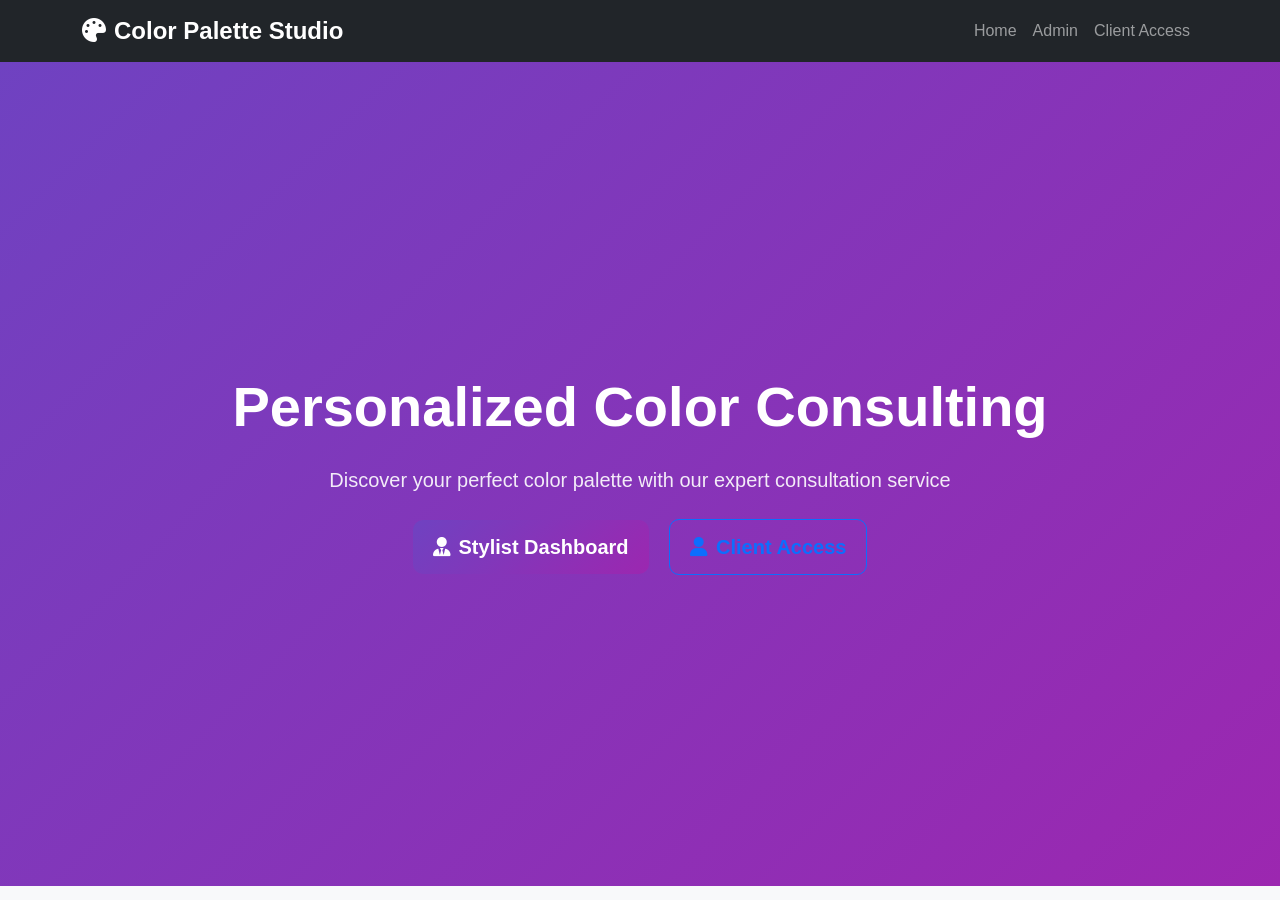
<file: index.html>
<!DOCTYPE html>
<html lang="en">
<head>
    <meta charset="UTF-8">
    <meta name="viewport" content="width=device-width, initial-scale=1.0">
    <title>Color Palette Studio - Personalized Color Consulting</title>
    <link href="https://cdn.jsdelivr.net/npm/bootstrap@5.3.0/dist/css/bootstrap.min.css" rel="stylesheet">
    <link href="https://cdnjs.cloudflare.com/ajax/libs/font-awesome/6.0.0/css/all.min.css" rel="stylesheet">
    <link rel="stylesheet" href="styles.css">
</head>
<body>
    <!-- Navigation -->
    <nav class="navbar navbar-expand-lg navbar-dark bg-dark">
        <div class="container">
            <a class="navbar-brand" href="#">
                <i class="fas fa-palette me-2"></i>Color Palette Studio
            </a>
            <div class="navbar-nav ms-auto">
                <a class="nav-link" href="#" onclick="showSection('home')">Home</a>
                <a class="nav-link" href="#" onclick="showSection('admin')">Admin</a>
                <a class="nav-link" href="#" onclick="showSection('client-login')">Client Access</a>
            </div>
        </div>
    </nav>

    <!-- Home Section -->
    <div id="home-section" class="section">
        <div class="hero-section">
            <div class="container text-center">
                <h1 class="display-4 mb-4">Personalized Color Consulting</h1>
                <p class="lead mb-4">Discover your perfect color palette with our expert consultation service</p>
                <button class="btn btn-primary btn-lg me-3" onclick="showSection('admin')">
                    <i class="fas fa-user-tie me-2"></i>Stylist Dashboard
                </button>
                <button class="btn btn-outline-primary btn-lg" onclick="showSection('client-login')">
                    <i class="fas fa-user me-2"></i>Client Access
                </button>
            </div>
        </div>
    </div>

    <!-- Admin Section -->
    <div id="admin-section" class="section" style="display: none;">
        <div class="container mt-4">
            <div class="row">
                <div class="col-md-12">
                    <div class="d-flex justify-content-between align-items-center mb-4">
                        <h2><i class="fas fa-user-tie me-2"></i>Stylist Dashboard</h2>
                        <button class="btn btn-success" onclick="showAddClientModal()">
                            <i class="fas fa-plus me-2"></i>Add New Client
                        </button>
                    </div>
                </div>
            </div>

            <!-- Standard Palettes -->
            <div class="row mb-5">
                <div class="col-12">
                    <h3><i class="fas fa-swatchbook me-2"></i>Standard Color Palettes</h3>
                    <div id="standard-palettes" class="row">
                        <!-- Palettes will be dynamically loaded here -->
                    </div>
                </div>
            </div>

            <!-- Client Management -->
            <div class="row">
                <div class="col-12">
                    <h3><i class="fas fa-users me-2"></i>Client Management</h3>
                    <div class="table-responsive">
                        <table class="table table-striped">
                            <thead>
                                <tr>
                                    <th>Name</th>
                                    <th>Email</th>
                                    <th>Assigned Palette</th>
                                    <th>Status</th>
                                    <th>Actions</th>
                                </tr>
                            </thead>
                            <tbody id="clients-table">
                                <!-- Clients will be dynamically loaded here -->
                            </tbody>
                        </table>
                    </div>
                </div>
            </div>
        </div>
    </div>

    <!-- Client Login Section -->
    <div id="client-login-section" class="section" style="display: none;">
        <div class="container mt-5">
            <div class="row justify-content-center">
                <div class="col-md-6">
                    <div class="card shadow">
                        <div class="card-body">
                            <h3 class="card-title text-center mb-4">
                                <i class="fas fa-user me-2"></i>Client Access
                            </h3>
                            <form onsubmit="clientLogin(event)">
                                <div class="mb-3">
                                    <label for="client-email" class="form-label">Email Address</label>
                                    <input type="email" class="form-control" id="client-email" required>
                                </div>
                                <div class="mb-3">
                                    <label for="client-code" class="form-label">Access Code</label>
                                    <input type="text" class="form-control" id="client-code" required>
                                </div>
                                <button type="submit" class="btn btn-primary w-100">
                                    <i class="fas fa-sign-in-alt me-2"></i>Access My Palette
                                </button>
                            </form>
                        </div>
                    </div>
                </div>
            </div>
        </div>
    </div>

    <!-- Client Dashboard Section -->
    <div id="client-dashboard-section" class="section" style="display: none;">
        <div class="container mt-4">
            <div class="row">
                <div class="col-12">
                    <div class="d-flex justify-content-between align-items-center mb-4">
                        <h2 id="client-welcome">Welcome, <span id="client-name"></span>!</h2>
                        <button class="btn btn-secondary" onclick="clientLogout()">
                            <i class="fas fa-sign-out-alt me-2"></i>Logout
                        </button>
                    </div>
                </div>
            </div>

            <!-- Client's Personalized Palette -->
            <div class="row mb-4">
                <div class="col-12">
                    <h3><i class="fas fa-palette me-2"></i>Your Personalized Color Palette</h3>
                    <div id="client-palette" class="palette-display">
                        <!-- Client's palette will be displayed here -->
                    </div>
                </div>
            </div>

            <!-- Shopping Suggestions -->
            <div class="row">
                <div class="col-12">
                    <h3><i class="fas fa-shopping-bag me-2"></i>Shopping Suggestions</h3>
                    <div id="shopping-suggestions" class="row">
                        <!-- Shopping suggestions will be displayed here -->
                    </div>
                </div>
            </div>
        </div>
    </div>

    <!-- Add Client Modal -->
    <div class="modal fade" id="addClientModal" tabindex="-1">
        <div class="modal-dialog modal-lg">
            <div class="modal-content">
                <div class="modal-header">
                    <h5 class="modal-title">Add New Client</h5>
                    <button type="button" class="btn-close" data-bs-dismiss="modal"></button>
                </div>
                <div class="modal-body">
                    <form id="add-client-form">
                        <div class="row">
                            <div class="col-md-6">
                                <div class="mb-3">
                                    <label for="client-name-input" class="form-label">Name</label>
                                    <input type="text" class="form-control" id="client-name-input" required>
                                </div>
                            </div>
                            <div class="col-md-6">
                                <div class="mb-3">
                                    <label for="client-email-input" class="form-label">Email</label>
                                    <input type="email" class="form-control" id="client-email-input" required>
                                </div>
                            </div>
                        </div>
                        <div class="mb-3">
                            <label for="palette-select" class="form-label">Assign Palette</label>
                            <select class="form-select" id="palette-select" required>
                                <option value="">Select a palette...</option>
                            </select>
                        </div>
                        <div class="mb-3">
                            <label class="form-label">Customize Colors (Optional)</label>
                            <div id="color-customization" class="d-flex flex-wrap gap-2">
                                <!-- Color inputs will be dynamically added here -->
                            </div>
                        </div>
                    </form>
                </div>
                <div class="modal-footer">
                    <button type="button" class="btn btn-secondary" data-bs-dismiss="modal">Cancel</button>
                    <button type="button" class="btn btn-primary" onclick="addClient()">Add Client</button>
                </div>
            </div>
        </div>
    </div>

    <!-- Edit Client Modal -->
    <div class="modal fade" id="editClientModal" tabindex="-1">
        <div class="modal-dialog modal-lg">
            <div class="modal-content">
                <div class="modal-header">
                    <h5 class="modal-title">Edit Client</h5>
                    <button type="button" class="btn-close" data-bs-dismiss="modal"></button>
                </div>
                <div class="modal-body">
                    <form id="edit-client-form">
                        <input type="hidden" id="edit-client-id">
                        <div class="row">
                            <div class="col-md-6">
                                <div class="mb-3">
                                    <label for="edit-client-name" class="form-label">Name</label>
                                    <input type="text" class="form-control" id="edit-client-name" required>
                                </div>
                            </div>
                            <div class="col-md-6">
                                <div class="mb-3">
                                    <label for="edit-client-email" class="form-label">Email</label>
                                    <input type="email" class="form-control" id="edit-client-email" required>
                                </div>
                            </div>
                        </div>
                        <div class="mb-3">
                            <label for="edit-palette-select" class="form-label">Assign Palette</label>
                            <select class="form-select" id="edit-palette-select" required>
                                <option value="">Select a palette...</option>
                            </select>
                        </div>
                        <div class="mb-3">
                            <label class="form-label">Customize Colors</label>
                            <div id="edit-color-customization" class="d-flex flex-wrap gap-2">
                                <!-- Color inputs will be dynamically added here -->
                            </div>
                        </div>
                    </form>
                </div>
                <div class="modal-footer">
                    <button type="button" class="btn btn-secondary" data-bs-dismiss="modal">Cancel</button>
                    <button type="button" class="btn btn-primary" onclick="updateClient()">Update Client</button>
                </div>
            </div>
        </div>
    </div>

    <!-- Scripts -->
    <script src="https://cdn.jsdelivr.net/npm/bootstrap@5.3.0/dist/js/bootstrap.bundle.min.js"></script>
    <script src="script.js"></script>
</body>
</html>
</file>
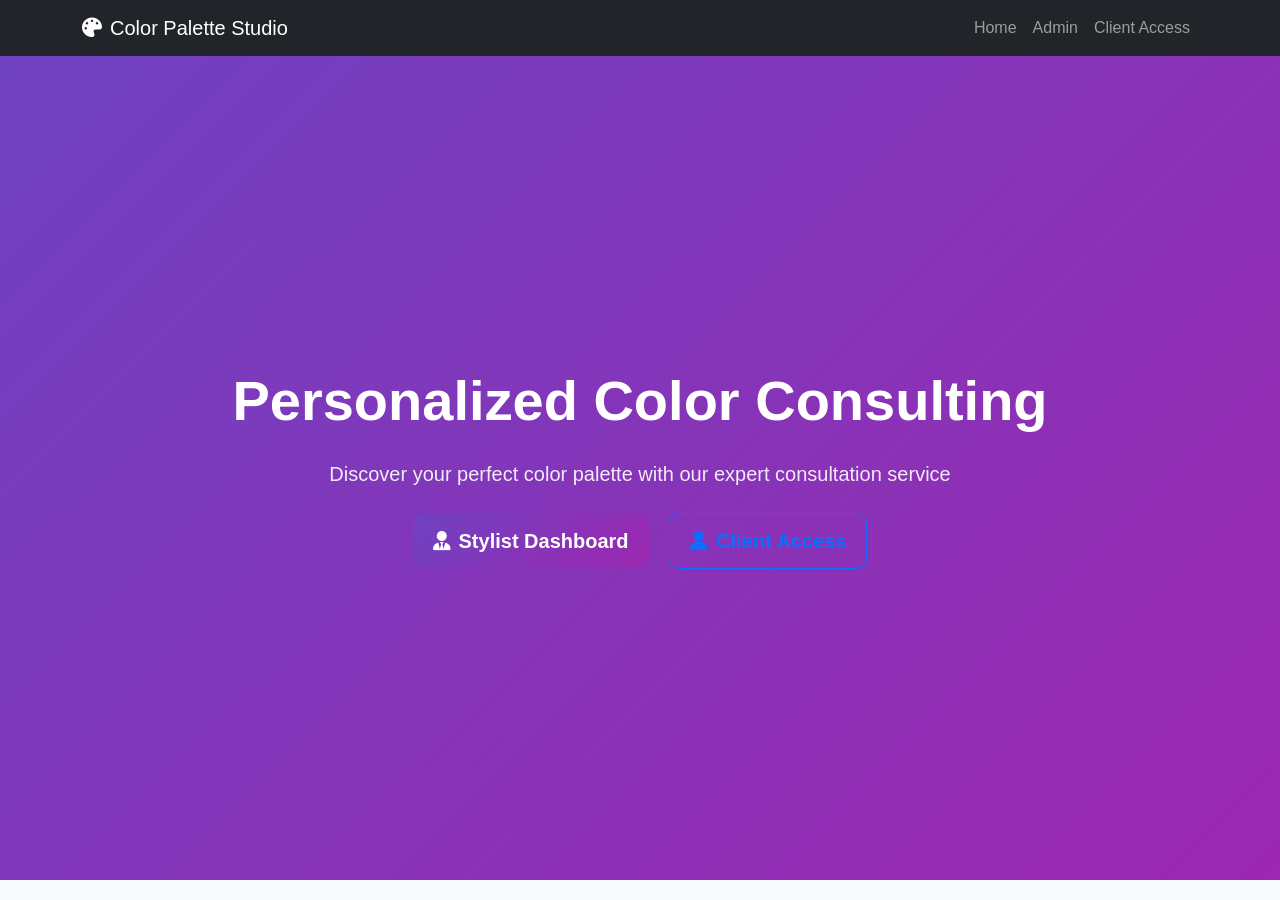
<file: standalone.html>
<!DOCTYPE html>
<html lang="en">
<head>
    <meta charset="UTF-8">
    <meta name="viewport" content="width=device-width, initial-scale=1.0">
    <title>Color Palette Studio - Personalized Color Consulting</title>
    <link href="https://cdn.jsdelivr.net/npm/bootstrap@5.3.0/dist/css/bootstrap.min.css" rel="stylesheet">
    <link href="https://cdnjs.cloudflare.com/ajax/libs/font-awesome/6.0.0/css/all.min.css" rel="stylesheet">
    <style>
        /* Embedded CSS */
        :root {
            --primary-color: #6f42c1;
            --secondary-color: #6c757d;
            --success-color: #198754;
            --info-color: #0dcaf0;
            --warning-color: #ffc107;
            --danger-color: #dc3545;
            --light-color: #f8f9fa;
            --dark-color: #212529;
        }

        * {
            box-sizing: border-box;
        }

        body {
            font-family: 'Segoe UI', Tahoma, Geneva, Verdana, sans-serif;
            background-color: #f8f9fa;
            color: #333;
        }

        .section {
            min-height: calc(100vh - 76px);
        }

        .hero-section {
            background: linear-gradient(135deg, #6f42c1 0%, #9c27b0 100%);
            color: white;
            padding: 100px 0;
            min-height: calc(100vh - 76px);
            display: flex;
            align-items: center;
        }

        .hero-section h1 {
            font-weight: 700;
            margin-bottom: 1.5rem;
        }

        .hero-section .lead {
            font-size: 1.25rem;
            opacity: 0.9;
        }

        .card {
            border: none;
            border-radius: 15px;
            box-shadow: 0 10px 30px rgba(0, 0, 0, 0.1);
            transition: transform 0.3s ease, box-shadow 0.3s ease;
        }

        .card:hover {
            transform: translateY(-5px);
            box-shadow: 0 15px 40px rgba(0, 0, 0, 0.15);
        }

        .palette-card {
            background: white;
            border-radius: 15px;
            padding: 20px;
            margin-bottom: 20px;
            box-shadow: 0 5px 15px rgba(0, 0, 0, 0.1);
            transition: transform 0.3s ease;
        }

        .palette-card:hover {
            transform: translateY(-3px);
        }

        .palette-name {
            font-weight: 600;
            font-size: 1.1rem;
            color: #333;
        }

        .palette-colors {
            display: flex;
            gap: 10px;
            flex-wrap: wrap;
            margin-bottom: 15px;
        }

        .color-swatch {
            width: 60px;
            height: 60px;
            border-radius: 10px;
            border: 3px solid white;
            box-shadow: 0 2px 8px rgba(0, 0, 0, 0.15);
            cursor: pointer;
            transition: transform 0.2s ease;
            position: relative;
        }

        .color-swatch:hover {
            transform: scale(1.1);
        }

        .palette-display {
            background: white;
            border-radius: 15px;
            padding: 30px;
            box-shadow: 0 10px 30px rgba(0, 0, 0, 0.1);
            margin-bottom: 30px;
        }

        .client-palette-colors {
            display: grid;
            grid-template-columns: repeat(auto-fit, minmax(120px, 1fr));
            gap: 20px;
            margin-bottom: 20px;
        }

        .client-color-swatch {
            text-align: center;
        }

        .client-color-circle {
            width: 100px;
            height: 100px;
            border-radius: 50%;
            margin: 0 auto 10px;
            border: 4px solid white;
            box-shadow: 0 4px 15px rgba(0, 0, 0, 0.2);
        }

        .color-name {
            font-weight: 600;
            font-size: 0.9rem;
            color: #333;
            margin-bottom: 5px;
        }

        .color-hex {
            font-size: 0.8rem;
            color: #666;
            font-family: 'Courier New', monospace;
        }

        .shopping-card {
            background: white;
            border-radius: 15px;
            padding: 20px;
            text-align: center;
            transition: transform 0.3s ease, box-shadow 0.3s ease;
            border: none;
            box-shadow: 0 5px 15px rgba(0, 0, 0, 0.1);
        }

        .shopping-card:hover {
            transform: translateY(-5px);
            box-shadow: 0 10px 25px rgba(0, 0, 0, 0.15);
        }

        .boutique-logo {
            width: 80px;
            height: 80px;
            background: linear-gradient(135deg, #6f42c1, #9c27b0);
            border-radius: 50%;
            display: flex;
            align-items: center;
            justify-content: center;
            margin: 0 auto 15px;
            color: white;
            font-size: 2rem;
        }

        .boutique-name {
            font-weight: 600;
            margin-bottom: 10px;
            color: #333;
        }

        .suggestion-item {
            color: #666;
            font-size: 0.9rem;
            margin-bottom: 5px;
        }

        .btn {
            border-radius: 10px;
            padding: 12px 20px;
            font-weight: 600;
            transition: all 0.3s ease;
        }

        .btn-primary {
            background: linear-gradient(135deg, #6f42c1, #9c27b0);
            border: none;
        }

        .btn-primary:hover {
            background: linear-gradient(135deg, #5a379c, #8e24aa);
            transform: translateY(-2px);
        }

        .table {
            background: white;
            border-radius: 15px;
            overflow: hidden;
            box-shadow: 0 5px 15px rgba(0, 0, 0, 0.1);
        }

        .table thead th {
            background: linear-gradient(135deg, #6f42c1, #9c27b0);
            color: white;
            border: none;
            font-weight: 600;
            padding: 15px;
        }

        .status-badge {
            padding: 6px 12px;
            border-radius: 20px;
            font-size: 0.8rem;
            font-weight: 600;
        }

        .status-active {
            background: #d1e7dd;
            color: #0f5132;
        }

        .status-inactive {
            background: #f8d7da;
            color: #721c24;
        }

        .color-input-group {
            display: flex;
            flex-direction: column;
            align-items: center;
            margin: 10px;
        }

        .color-input {
            width: 60px;
            height: 60px;
            border: 3px solid #e9ecef;
            border-radius: 10px;
            cursor: pointer;
            margin-bottom: 5px;
        }

        .color-label {
            font-size: 0.8rem;
            color: #666;
            text-align: center;
        }

        @keyframes fadeInUp {
            from {
                opacity: 0;
                transform: translateY(30px);
            }
            to {
                opacity: 1;
                transform: translateY(0);
            }
        }

        .fade-in-up {
            animation: fadeInUp 0.6s ease-out;
        }
    </style>
</head>
<body>
    <!-- Navigation -->
    <nav class="navbar navbar-expand-lg navbar-dark bg-dark">
        <div class="container">
            <a class="navbar-brand" href="#">
                <i class="fas fa-palette me-2"></i>Color Palette Studio
            </a>
            <div class="navbar-nav ms-auto">
                <a class="nav-link" href="#" onclick="showSection('home')">Home</a>
                <a class="nav-link" href="#" onclick="showSection('admin')">Admin</a>
                <a class="nav-link" href="#" onclick="showSection('client-login')">Client Access</a>
            </div>
        </div>
    </nav>

    <!-- Home Section -->
    <div id="home-section" class="section">
        <div class="hero-section">
            <div class="container text-center">
                <h1 class="display-4 mb-4">Personalized Color Consulting</h1>
                <p class="lead mb-4">Discover your perfect color palette with our expert consultation service</p>
                <button class="btn btn-primary btn-lg me-3" onclick="showSection('admin')">
                    <i class="fas fa-user-tie me-2"></i>Stylist Dashboard
                </button>
                <button class="btn btn-outline-primary btn-lg" onclick="showSection('client-login')">
                    <i class="fas fa-user me-2"></i>Client Access
                </button>
            </div>
        </div>
    </div>

    <!-- Admin Section -->
    <div id="admin-section" class="section" style="display: none;">
        <div class="container mt-4">
            <div class="row">
                <div class="col-md-12">
                    <div class="d-flex justify-content-between align-items-center mb-4">
                        <h2><i class="fas fa-user-tie me-2"></i>Stylist Dashboard</h2>
                        <div>
                            <button class="btn btn-info btn-sm me-2" onclick="addDemoData()">
                                <i class="fas fa-database me-1"></i>Add Demo Data
                            </button>
                            <button class="btn btn-success" onclick="showAddClientModal()">
                                <i class="fas fa-plus me-2"></i>Add New Client
                            </button>
                        </div>
                    </div>
                </div>
            </div>

            <!-- Standard Palettes -->
            <div class="row mb-5">
                <div class="col-12">
                    <h3><i class="fas fa-swatchbook me-2"></i>Standard Color Palettes</h3>
                    <div id="standard-palettes" class="row">
                        <!-- Palettes will be dynamically loaded here -->
                    </div>
                </div>
            </div>

            <!-- Client Management -->
            <div class="row">
                <div class="col-12">
                    <h3><i class="fas fa-users me-2"></i>Client Management</h3>
                    <div class="table-responsive">
                        <table class="table table-striped">
                            <thead>
                                <tr>
                                    <th>Name</th>
                                    <th>Email</th>
                                    <th>Access Code</th>
                                    <th>Assigned Palette</th>
                                    <th>Status</th>
                                    <th>Actions</th>
                                </tr>
                            </thead>
                            <tbody id="clients-table">
                                <!-- Clients will be dynamically loaded here -->
                            </tbody>
                        </table>
                    </div>
                </div>
            </div>
        </div>
    </div>

    <!-- Client Login Section -->
    <div id="client-login-section" class="section" style="display: none;">
        <div class="container mt-5">
            <div class="row justify-content-center">
                <div class="col-md-6">
                    <div class="card shadow">
                        <div class="card-body">
                            <h3 class="card-title text-center mb-4">
                                <i class="fas fa-user me-2"></i>Client Access
                            </h3>
                            <form onsubmit="clientLogin(event)">
                                <div class="mb-3">
                                    <label for="client-email" class="form-label">Email Address</label>
                                    <input type="email" class="form-control" id="client-email" required>
                                </div>
                                <div class="mb-3">
                                    <label for="client-code" class="form-label">Access Code</label>
                                    <input type="text" class="form-control" id="client-code" required>
                                </div>
                                <button type="submit" class="btn btn-primary w-100">
                                    <i class="fas fa-sign-in-alt me-2"></i>Access My Palette
                                </button>
                            </form>
                            <div class="text-center mt-3">
                                <small class="text-muted">
                                    Demo: Try <strong>sarah@example.com</strong> / <strong>DEMO123</strong><br>
                                    (Click "Add Demo Data" in Admin first)
                                </small>
                            </div>
                        </div>
                    </div>
                </div>
            </div>
        </div>
    </div>

    <!-- Client Dashboard Section -->
    <div id="client-dashboard-section" class="section" style="display: none;">
        <div class="container mt-4">
            <div class="row">
                <div class="col-12">
                    <div class="d-flex justify-content-between align-items-center mb-4">
                        <h2 id="client-welcome">Welcome, <span id="client-name"></span>!</h2>
                        <button class="btn btn-secondary" onclick="clientLogout()">
                            <i class="fas fa-sign-out-alt me-2"></i>Logout
                        </button>
                    </div>
                </div>
            </div>

            <!-- Client's Personalized Palette -->
            <div class="row mb-4">
                <div class="col-12">
                    <h3><i class="fas fa-palette me-2"></i>Your Personalized Color Palette</h3>
                    <div id="client-palette" class="palette-display">
                        <!-- Client's palette will be displayed here -->
                    </div>
                </div>
            </div>

            <!-- Shopping Suggestions -->
            <div class="row">
                <div class="col-12">
                    <h3><i class="fas fa-shopping-bag me-2"></i>Shopping Suggestions</h3>
                    <div id="shopping-suggestions" class="row">
                        <!-- Shopping suggestions will be displayed here -->
                    </div>
                </div>
            </div>
        </div>
    </div>

    <!-- Add Client Modal -->
    <div class="modal fade" id="addClientModal" tabindex="-1">
        <div class="modal-dialog modal-lg">
            <div class="modal-content">
                <div class="modal-header">
                    <h5 class="modal-title">Add New Client</h5>
                    <button type="button" class="btn-close" data-bs-dismiss="modal"></button>
                </div>
                <div class="modal-body">
                    <form id="add-client-form">
                        <div class="row">
                            <div class="col-md-6">
                                <div class="mb-3">
                                    <label for="client-name-input" class="form-label">Name</label>
                                    <input type="text" class="form-control" id="client-name-input" required>
                                </div>
                            </div>
                            <div class="col-md-6">
                                <div class="mb-3">
                                    <label for="client-email-input" class="form-label">Email</label>
                                    <input type="email" class="form-control" id="client-email-input" required>
                                </div>
                            </div>
                        </div>
                        <div class="mb-3">
                            <label for="palette-select" class="form-label">Assign Palette</label>
                            <select class="form-select" id="palette-select" required>
                                <option value="">Select a palette...</option>
                            </select>
                        </div>
                        <div class="mb-3">
                            <label class="form-label">Customize Colors (Optional)</label>
                            <div id="color-customization" class="d-flex flex-wrap gap-2">
                                <!-- Color inputs will be dynamically added here -->
                            </div>
                        </div>
                    </form>
                </div>
                <div class="modal-footer">
                    <button type="button" class="btn btn-secondary" data-bs-dismiss="modal">Cancel</button>
                    <button type="button" class="btn btn-primary" onclick="addClient()">Add Client</button>
                </div>
            </div>
        </div>
    </div>

    <!-- Scripts -->
    <script src="https://cdn.jsdelivr.net/npm/bootstrap@5.3.0/dist/js/bootstrap.bundle.min.js"></script>
    <script>
        // Embedded JavaScript - Complete Color Palette App
        let currentUser = null;
        let clients = [];
        let standardPalettes = [];

        // Standard color palettes (16 different palettes)
        const DEFAULT_PALETTES = [
            {
                id: 1,
                name: "Spring Bloom",
                colors: ["#FFB6C1", "#FF69B4", "#98FB98", "#F0FFF0", "#FFE4E1", "#FFF8DC"],
                description: "Fresh and vibrant spring colors"
            },
            {
                id: 2,
                name: "Ocean Breeze",
                colors: ["#87CEEB", "#4682B4", "#5F9EA0", "#B0E0E6", "#E0FFFF", "#F0F8FF"],
                description: "Calming blues and ocean tones"
            },
            {
                id: 3,
                name: "Autumn Warmth",
                colors: ["#D2691E", "#CD853F", "#A0522D", "#F4A460", "#DEB887", "#FFEFD5"],
                description: "Warm autumn and earth tones"
            },
            {
                id: 4,
                name: "Winter Elegance",
                colors: ["#708090", "#2F4F4F", "#696969", "#C0C0C0", "#F5F5F5", "#FFFFFF"],
                description: "Sophisticated grays and neutrals"
            },
            {
                id: 5,
                name: "Berry Delight",
                colors: ["#8B0000", "#DC143C", "#FF1493", "#FF69B4", "#FFB6C1", "#FFF0F5"],
                description: "Rich berry and wine tones"
            },
            {
                id: 6,
                name: "Forest Mystique",
                colors: ["#006400", "#228B22", "#32CD32", "#90EE90", "#F0FFF0", "#FFFFFF"],
                description: "Deep forest greens and naturals"
            },
            {
                id: 7,
                name: "Sunset Glow",
                colors: ["#FF4500", "#FF6347", "#FFD700", "#FFA500", "#FFFF00", "#FFFACD"],
                description: "Warm sunset oranges and yellows"
            },
            {
                id: 8,
                name: "Royal Purple",
                colors: ["#4B0082", "#663399", "#9370DB", "#BA55D3", "#DDA0DD", "#F8F0FF"],
                description: "Regal purples and lavenders"
            }
        ];

        // Shopping suggestions for each palette
        const SHOPPING_SUGGESTIONS = {
            1: [
                { boutique: "Nordstrom", suggestions: ["Floral dresses", "Pastel scarves", "Spring jackets"], url: "https://nordstrom.com" },
                { boutique: "Anthropologie", suggestions: ["Romantic blouses", "Delicate jewelry", "Garden party dresses"], url: "https://anthropologie.com" },
                { boutique: "Free People", suggestions: ["Bohemian tops", "Flower crowns", "Flowing skirts"], url: "https://freepeople.com" }
            ],
            2: [
                { boutique: "J.Crew", suggestions: ["Navy blazers", "Chambray shirts", "Ocean-inspired accessories"], url: "https://jcrew.com" },
                { boutique: "Everlane", suggestions: ["Minimalist tops", "Denim pieces", "Classic totes"], url: "https://everlane.com" },
                { boutique: "COS", suggestions: ["Structured shirts", "Clean-line dresses", "Modern accessories"], url: "https://cosstores.com" }
            ]
        };

        // Initialize application
        document.addEventListener('DOMContentLoaded', function() {
            initializeApp();
        });

        function initializeApp() {
            loadStoredData();
            initializeStandardPalettes();
            loadAdminDashboard();
            showSection('home');
        }

        function loadStoredData() {
            const storedClients = localStorage.getItem('colorPaletteClients');
            if (storedClients) {
                clients = JSON.parse(storedClients);
            }
            
            const storedPalettes = localStorage.getItem('colorPalettePalettes');
            if (storedPalettes) {
                standardPalettes = JSON.parse(storedPalettes);
            } else {
                standardPalettes = [...DEFAULT_PALETTES];
            }
        }

        function saveToStorage() {
            localStorage.setItem('colorPaletteClients', JSON.stringify(clients));
            localStorage.setItem('colorPalettePalettes', JSON.stringify(standardPalettes));
        }

        function initializeStandardPalettes() {
            const palettesContainer = document.getElementById('standard-palettes');
            if (!palettesContainer) return;
            
            palettesContainer.innerHTML = '';
            
            standardPalettes.forEach(palette => {
                const paletteCard = createPaletteCard(palette);
                palettesContainer.appendChild(paletteCard);
            });
        }

        function createPaletteCard(palette) {
            const col = document.createElement('div');
            col.className = 'col-md-3 col-sm-6 mb-3';
            
            col.innerHTML = `
                <div class="palette-card">
                    <div class="palette-header">
                        <div class="palette-name">${palette.name}</div>
                    </div>
                    <div class="palette-colors">
                        ${palette.colors.map(color => 
                            `<div class="color-swatch" style="background-color: ${color}" data-color="${color}"></div>`
                        ).join('')}
                    </div>
                    <p class="text-muted small">${palette.description}</p>
                </div>
            `;
            
            return col;
        }

        function showSection(sectionName) {
            document.querySelectorAll('.section').forEach(section => {
                section.style.display = 'none';
            });
            
            const targetSection = document.getElementById(`${sectionName}-section`);
            if (targetSection) {
                targetSection.style.display = 'block';
                targetSection.classList.add('fade-in-up');
            }
            
            if (sectionName === 'admin') {
                loadAdminDashboard();
            }
        }

        function loadAdminDashboard() {
            loadClientsTable();
            populatePaletteSelects();
        }

        function loadClientsTable() {
            const tableBody = document.getElementById('clients-table');
            if (!tableBody) return;
            
            tableBody.innerHTML = '';
            
            if (clients.length === 0) {
                tableBody.innerHTML = `
                    <tr>
                        <td colspan="6" class="text-center text-muted">
                            <i class="fas fa-users fa-2x mb-2"></i><br>
                            No clients added yet. Click "Add Demo Data" or "Add New Client" to get started.
                        </td>
                    </tr>
                `;
                return;
            }
            
            clients.forEach(client => {
                const row = document.createElement('tr');
                const palette = standardPalettes.find(p => p.id === client.paletteId);
                
                row.innerHTML = `
                    <td>${client.name}</td>
                    <td>${client.email}</td>
                    <td><code>${client.accessCode}</code></td>
                    <td>${palette ? palette.name : 'No palette assigned'}</td>
                    <td>
                        <span class="status-badge ${client.active ? 'status-active' : 'status-inactive'}">
                            ${client.active ? 'Active' : 'Inactive'}
                        </span>
                    </td>
                    <td>
                        <button class="btn btn-sm btn-outline-danger" onclick="deleteClient('${client.id}')">
                            <i class="fas fa-trash"></i> Delete
                        </button>
                    </td>
                `;
                
                tableBody.appendChild(row);
            });
        }

        function populatePaletteSelects() {
            const select = document.getElementById('palette-select');
            if (!select) return;
            
            while (select.children.length > 1) {
                select.removeChild(select.lastChild);
            }
            
            standardPalettes.forEach(palette => {
                const option = document.createElement('option');
                option.value = palette.id;
                option.textContent = palette.name;
                select.appendChild(option);
            });
        }

        function showAddClientModal() {
            const modal = new bootstrap.Modal(document.getElementById('addClientModal'));
            document.getElementById('add-client-form').reset();
            document.getElementById('color-customization').innerHTML = '';
            modal.show();
        }

        function addClient() {
            const name = document.getElementById('client-name-input').value.trim();
            const email = document.getElementById('client-email-input').value.trim();
            const paletteId = parseInt(document.getElementById('palette-select').value);
            
            if (!name || !email || !paletteId) {
                alert('Please fill in all required fields.');
                return;
            }
            
            if (clients.some(client => client.email === email)) {
                alert('A client with this email already exists.');
                return;
            }
            
            const selectedPalette = standardPalettes.find(p => p.id === paletteId);
            
            const newClient = {
                id: generateClientId(),
                name: name,
                email: email,
                paletteId: paletteId,
                customColors: selectedPalette.colors,
                accessCode: generateAccessCode(),
                active: true,
                createdAt: new Date().toISOString()
            };
            
            clients.push(newClient);
            saveToStorage();
            loadClientsTable();
            
            bootstrap.Modal.getInstance(document.getElementById('addClientModal')).hide();
            showNotification('Client added successfully!', 'success');
        }

        function deleteClient(clientId) {
            if (!confirm('Are you sure you want to delete this client?')) return;
            
            clients = clients.filter(c => c.id !== clientId);
            saveToStorage();
            loadClientsTable();
            
            showNotification('Client deleted successfully!', 'info');
        }

        function clientLogin(event) {
            event.preventDefault();
            
            const email = document.getElementById('client-email').value.trim();
            const accessCode = document.getElementById('client-code').value.trim();
            
            const client = clients.find(c => 
                c.email === email && 
                c.accessCode === accessCode && 
                c.active
            );
            
            if (client) {
                currentUser = client;
                showClientDashboard(client);
                document.getElementById('client-email').value = '';
                document.getElementById('client-code').value = '';
            } else {
                alert('Invalid email or access code. Please check your credentials.');
            }
        }

        function showClientDashboard(client) {
            document.getElementById('client-name').textContent = client.name;
            displayClientPalette(client);
            displayShoppingSuggestions(client.paletteId);
            showSection('client-dashboard');
        }

        function displayClientPalette(client) {
            const paletteContainer = document.getElementById('client-palette');
            if (!paletteContainer) return;
            
            const palette = standardPalettes.find(p => p.id === client.paletteId);
            const colors = client.customColors || palette.colors;
            
            const colorNames = [
                'Primary', 'Secondary', 'Accent', 'Neutral', 'Light', 'Complement'
            ];
            
            paletteContainer.innerHTML = `
                <h4 class="mb-4">${palette.name}</h4>
                <div class="client-palette-colors">
                    ${colors.map((color, index) => `
                        <div class="client-color-swatch">
                            <div class="client-color-circle" style="background-color: ${color}"></div>
                            <div class="color-name">${colorNames[index] || `Color ${index + 1}`}</div>
                            <div class="color-hex">${color}</div>
                        </div>
                    `).join('')}
                </div>
                <div class="palette-description">
                    <p class="text-muted">${palette.description}</p>
                </div>
            `;
        }

        function displayShoppingSuggestions(paletteId) {
            const suggestionsContainer = document.getElementById('shopping-suggestions');
            if (!suggestionsContainer) return;
            
            const suggestions = SHOPPING_SUGGESTIONS[paletteId] || [];
            
            if (suggestions.length === 0) {
                suggestionsContainer.innerHTML = `
                    <div class="col-12">
                        <p class="text-muted text-center">No shopping suggestions available for this palette.</p>
                    </div>
                `;
                return;
            }
            
            suggestionsContainer.innerHTML = suggestions.map(suggestion => `
                <div class="col-md-4 mb-4">
                    <div class="shopping-card">
                        <div class="boutique-logo">
                            <i class="fas fa-store"></i>
                        </div>
                        <h5 class="boutique-name">${suggestion.boutique}</h5>
                        <div class="suggestions-list">
                            ${suggestion.suggestions.map(item => 
                                `<div class="suggestion-item">${item}</div>`
                            ).join('')}
                        </div>
                        <a href="${suggestion.url}" target="_blank" class="btn btn-outline-primary btn-sm mt-3">
                            <i class="fas fa-external-link-alt me-1"></i>Visit Store
                        </a>
                    </div>
                </div>
            `).join('');
        }

        function clientLogout() {
            currentUser = null;
            showSection('home');
        }

        function generateClientId() {
            return 'client_' + Date.now() + '_' + Math.random().toString(36).substr(2, 9);
        }

        function generateAccessCode() {
            return Math.random().toString(36).substr(2, 8).toUpperCase();
        }

        function showNotification(message, type = 'info') {
            const notification = document.createElement('div');
            notification.className = `alert alert-${type} alert-dismissible fade show position-fixed`;
            notification.style.cssText = 'top: 20px; right: 20px; z-index: 9999; min-width: 300px;';
            
            notification.innerHTML = `
                ${message}
                <button type="button" class="btn-close" data-bs-dismiss="alert"></button>
            `;
            
            document.body.appendChild(notification);
            
            setTimeout(() => {
                if (notification.parentNode) {
                    notification.remove();
                }
            }, 5000);
        }

        function addDemoData() {
            if (clients.length === 0) {
                const demoClients = [
                    {
                        id: generateClientId(),
                        name: "Sarah Johnson",
                        email: "sarah@example.com",
                        paletteId: 1,
                        customColors: ["#FFB6C1", "#FF69B4", "#98FB98", "#F0FFF0", "#FFE4E1", "#FFF8DC"],
                        accessCode: "DEMO123",
                        active: true,
                        createdAt: new Date().toISOString()
                    },
                    {
                        id: generateClientId(),
                        name: "Emily Chen",
                        email: "emily@example.com",
                        paletteId: 2,
                        customColors: ["#87CEEB", "#4682B4", "#5F9EA0", "#B0E0E6", "#E0FFFF", "#F0F8FF"],
                        accessCode: "DEMO456",
                        active: true,
                        createdAt: new Date().toISOString()
                    }
                ];
                
                clients.push(...demoClients);
                saveToStorage();
                loadClientsTable();
                
                showNotification('Demo data added! Try logging in with sarah@example.com / DEMO123', 'success');
            } else {
                showNotification('Demo data already exists!', 'warning');
            }
        }
    </script>
</body>
</html>
</file>
<file: styles.css>
/* Global Styles */
:root {
    --primary-color: #6f42c1;
    --secondary-color: #6c757d;
    --success-color: #198754;
    --info-color: #0dcaf0;
    --warning-color: #ffc107;
    --danger-color: #dc3545;
    --light-color: #f8f9fa;
    --dark-color: #212529;
}

* {
    box-sizing: border-box;
}

body {
    font-family: 'Segoe UI', Tahoma, Geneva, Verdana, sans-serif;
    background-color: #f8f9fa;
    color: #333;
}

.section {
    min-height: calc(100vh - 76px);
}

/* Hero Section */
.hero-section {
    background: linear-gradient(135deg, #6f42c1 0%, #9c27b0 100%);
    color: white;
    padding: 100px 0;
    min-height: calc(100vh - 76px);
    display: flex;
    align-items: center;
}

.hero-section h1 {
    font-weight: 700;
    margin-bottom: 1.5rem;
}

.hero-section .lead {
    font-size: 1.25rem;
    opacity: 0.9;
}

/* Card Styles */
.card {
    border: none;
    border-radius: 15px;
    box-shadow: 0 10px 30px rgba(0, 0, 0, 0.1);
    transition: transform 0.3s ease, box-shadow 0.3s ease;
}

.card:hover {
    transform: translateY(-5px);
    box-shadow: 0 15px 40px rgba(0, 0, 0, 0.15);
}

/* Palette Display Styles */
.palette-card {
    background: white;
    border-radius: 15px;
    padding: 20px;
    margin-bottom: 20px;
    box-shadow: 0 5px 15px rgba(0, 0, 0, 0.1);
    transition: transform 0.3s ease;
}

.palette-card:hover {
    transform: translateY(-3px);
}

.palette-header {
    display: flex;
    justify-content: between;
    align-items: center;
    margin-bottom: 15px;
}

.palette-name {
    font-weight: 600;
    font-size: 1.1rem;
    color: #333;
}

.palette-colors {
    display: flex;
    gap: 10px;
    flex-wrap: wrap;
    margin-bottom: 15px;
}

.color-swatch {
    width: 60px;
    height: 60px;
    border-radius: 10px;
    border: 3px solid white;
    box-shadow: 0 2px 8px rgba(0, 0, 0, 0.15);
    cursor: pointer;
    transition: transform 0.2s ease;
    position: relative;
}

.color-swatch:hover {
    transform: scale(1.1);
}

.color-swatch::after {
    content: attr(data-color);
    position: absolute;
    bottom: -25px;
    left: 50%;
    transform: translateX(-50%);
    background: rgba(0, 0, 0, 0.8);
    color: white;
    padding: 2px 6px;
    border-radius: 4px;
    font-size: 0.7rem;
    opacity: 0;
    transition: opacity 0.2s ease;
    white-space: nowrap;
}

.color-swatch:hover::after {
    opacity: 1;
}

/* Client Palette Display */
.palette-display {
    background: white;
    border-radius: 15px;
    padding: 30px;
    box-shadow: 0 10px 30px rgba(0, 0, 0, 0.1);
    margin-bottom: 30px;
}

.client-palette-colors {
    display: grid;
    grid-template-columns: repeat(auto-fit, minmax(120px, 1fr));
    gap: 20px;
    margin-bottom: 20px;
}

.client-color-swatch {
    text-align: center;
}

.client-color-circle {
    width: 100px;
    height: 100px;
    border-radius: 50%;
    margin: 0 auto 10px;
    border: 4px solid white;
    box-shadow: 0 4px 15px rgba(0, 0, 0, 0.2);
}

.color-name {
    font-weight: 600;
    font-size: 0.9rem;
    color: #333;
    margin-bottom: 5px;
}

.color-hex {
    font-size: 0.8rem;
    color: #666;
    font-family: 'Courier New', monospace;
}

/* Shopping Suggestions */
.shopping-card {
    background: white;
    border-radius: 15px;
    padding: 20px;
    text-align: center;
    transition: transform 0.3s ease, box-shadow 0.3s ease;
    border: none;
    box-shadow: 0 5px 15px rgba(0, 0, 0, 0.1);
}

.shopping-card:hover {
    transform: translateY(-5px);
    box-shadow: 0 10px 25px rgba(0, 0, 0, 0.15);
}

.boutique-logo {
    width: 80px;
    height: 80px;
    background: linear-gradient(135deg, #6f42c1, #9c27b0);
    border-radius: 50%;
    display: flex;
    align-items: center;
    justify-content: center;
    margin: 0 auto 15px;
    color: white;
    font-size: 2rem;
}

.boutique-name {
    font-weight: 600;
    margin-bottom: 10px;
    color: #333;
}

.suggestion-item {
    color: #666;
    font-size: 0.9rem;
    margin-bottom: 5px;
}

/* Form Styles */
.form-control, .form-select {
    border-radius: 10px;
    border: 2px solid #e9ecef;
    padding: 12px 15px;
    transition: border-color 0.3s ease, box-shadow 0.3s ease;
}

.form-control:focus, .form-select:focus {
    border-color: #6f42c1;
    box-shadow: 0 0 0 0.2rem rgba(111, 66, 193, 0.25);
}

/* Button Styles */
.btn {
    border-radius: 10px;
    padding: 12px 20px;
    font-weight: 600;
    transition: all 0.3s ease;
}

.btn-primary {
    background: linear-gradient(135deg, #6f42c1, #9c27b0);
    border: none;
}

.btn-primary:hover {
    background: linear-gradient(135deg, #5a379c, #8e24aa);
    transform: translateY(-2px);
}

.btn-success {
    background: linear-gradient(135deg, #198754, #20c997);
    border: none;
}

.btn-success:hover {
    background: linear-gradient(135deg, #157347, #1aa179);
    transform: translateY(-2px);
}

/* Table Styles */
.table {
    background: white;
    border-radius: 15px;
    overflow: hidden;
    box-shadow: 0 5px 15px rgba(0, 0, 0, 0.1);
}

.table thead th {
    background: linear-gradient(135deg, #6f42c1, #9c27b0);
    color: white;
    border: none;
    font-weight: 600;
    padding: 15px;
}

.table tbody td {
    padding: 15px;
    vertical-align: middle;
    border-top: 1px solid #f8f9fa;
}

/* Color Input Customization */
.color-input-group {
    display: flex;
    flex-direction: column;
    align-items: center;
    margin: 10px;
}

.color-input {
    width: 60px;
    height: 60px;
    border: 3px solid #e9ecef;
    border-radius: 10px;
    cursor: pointer;
    margin-bottom: 5px;
}

.color-input::-webkit-color-swatch {
    border: none;
    border-radius: 7px;
}

.color-label {
    font-size: 0.8rem;
    color: #666;
    text-align: center;
}

/* Status Badges */
.status-badge {
    padding: 6px 12px;
    border-radius: 20px;
    font-size: 0.8rem;
    font-weight: 600;
}

.status-active {
    background: #d1e7dd;
    color: #0f5132;
}

.status-inactive {
    background: #f8d7da;
    color: #721c24;
}

/* Modal Styles */
.modal-content {
    border-radius: 15px;
    border: none;
    box-shadow: 0 20px 60px rgba(0, 0, 0, 0.3);
}

.modal-header {
    background: linear-gradient(135deg, #6f42c1, #9c27b0);
    color: white;
    border-radius: 15px 15px 0 0;
    border-bottom: none;
}

.modal-header .btn-close {
    filter: brightness(0) invert(1);
}

/* Responsive Design */
@media (max-width: 768px) {
    .hero-section {
        padding: 60px 0;
    }
    
    .hero-section h1 {
        font-size: 2.5rem;
    }
    
    .palette-colors {
        justify-content: center;
    }
    
    .color-swatch {
        width: 50px;
        height: 50px;
    }
    
    .client-color-circle {
        width: 80px;
        height: 80px;
    }
    
    .boutique-logo {
        width: 60px;
        height: 60px;
        font-size: 1.5rem;
    }
}

/* Loading States */
.loading {
    display: flex;
    justify-content: center;
    align-items: center;
    height: 200px;
}

.spinner {
    width: 40px;
    height: 40px;
    border: 4px solid #f3f3f3;
    border-top: 4px solid #6f42c1;
    border-radius: 50%;
    animation: spin 1s linear infinite;
}

@keyframes spin {
    0% { transform: rotate(0deg); }
    100% { transform: rotate(360deg); }
}

/* Animations */
@keyframes fadeInUp {
    from {
        opacity: 0;
        transform: translateY(30px);
    }
    to {
        opacity: 1;
        transform: translateY(0);
    }
}

.fade-in-up {
    animation: fadeInUp 0.6s ease-out;
}

/* Utility Classes */
.text-gradient {
    background: linear-gradient(135deg, #6f42c1, #9c27b0);
    -webkit-background-clip: text;
    -webkit-text-fill-color: transparent;
    background-clip: text;
}

.shadow-custom {
    box-shadow: 0 10px 30px rgba(0, 0, 0, 0.1);
}

.border-gradient {
    border: 2px solid;
    border-image: linear-gradient(135deg, #6f42c1, #9c27b0) 1;
}

/* Navbar Customization */
.navbar-brand {
    font-weight: 700;
    font-size: 1.5rem;
}

.navbar-nav .nav-link {
    font-weight: 500;
    padding: 0.5rem 1rem;
    border-radius: 5px;
    transition: background-color 0.3s ease;
}

.navbar-nav .nav-link:hover {
    background-color: rgba(255, 255, 255, 0.1);
}
</file>
